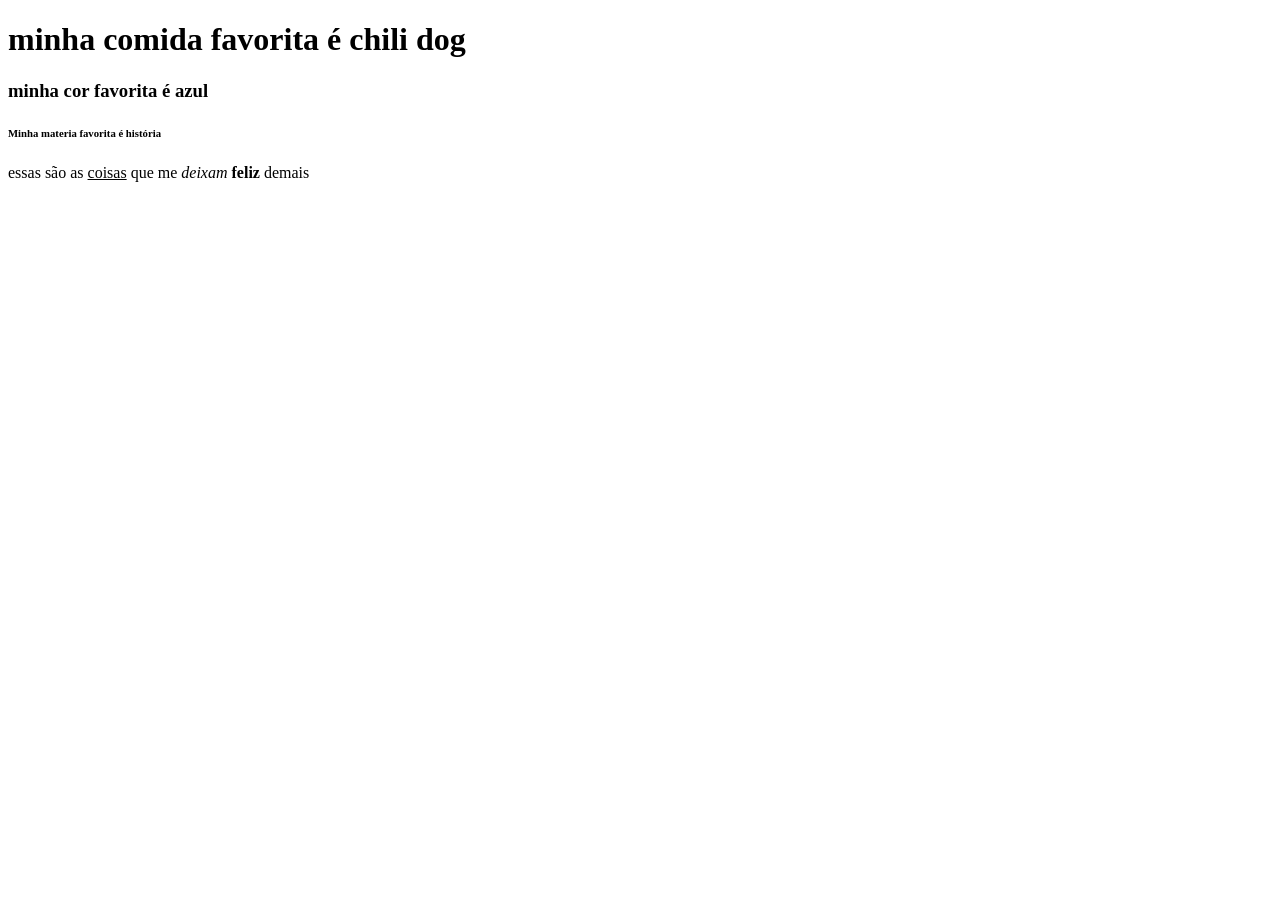
<file: Documents/Daniel/Daniel.html>
<!DOCTYPE html>
<html lang="en">
    <head>
        <meta charset="UTF-8">
        <meta name="viewport" content="width=device-width, initial-scale=1.0">
        <title>Andreia</title>
    </head>
    <body>
     <h1>minha comida favorita é chili dog</h1>
     <h3>minha cor favorita é azul</h3>
     <h6>Minha materia favorita é história</h6>
     <p>essas são as <u>coisas</u> que me <i>deixam</i> <b>feliz</b> demais </p>

    </body>
</html>
</file>
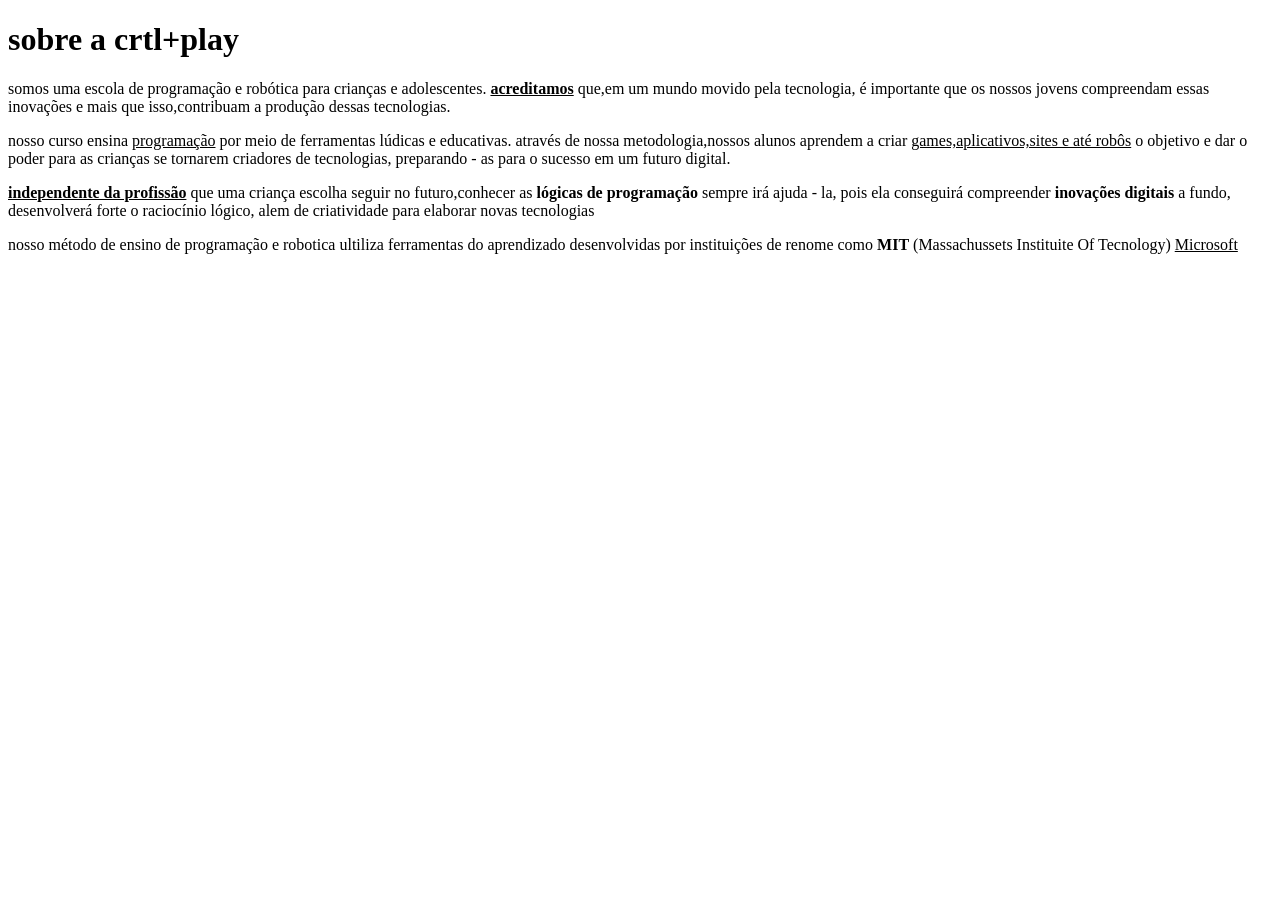
<file: Documents/Daniel/desafio.html>
<!DOCTYPE html>
<html lang="en">
<head>
    <meta charset="UTF-8">
    <meta name="viewport" content="width=device-width, initial-scale=1.0">
    <title>desafio</title>
</head>
<body>
    <h1>sobre a crtl+play</h1>
    <p>somos uma escola de programação e robótica para crianças e adolescentes. <b><u>acreditamos</u></b> que,em um mundo movido pela tecnologia, é importante que os nossos jovens compreendam essas inovações e mais que isso,contribuam a produção dessas tecnologias.
        <p>nosso curso ensina <u>programação</u> por meio de ferramentas lúdicas e educativas. através de nossa metodologia,nossos alunos aprendem a criar  <u>games,aplicativos,sites e até robôs</u> o objetivo e dar o poder para as crianças se tornarem criadores de tecnologias, preparando - as para o sucesso em um futuro digital.
 <p> <b><u>independente da profissão</u></b>  que uma criança escolha seguir no futuro,conhecer as <b>lógicas de programação</b> sempre irá ajuda - la, pois ela conseguirá compreender <b>inovações digitais</b> a fundo, desenvolverá forte o raciocínio lógico, alem de criatividade para elaborar novas tecnologias
<p>nosso método de ensino de programação e robotica ultiliza ferramentas do aprendizado desenvolvidas por instituições de renome como <b>MIT</b> (Massachussets Instituite Of Tecnology) <u>Microsoft</u>     
    <!---->

</body>
</html>
</file>
